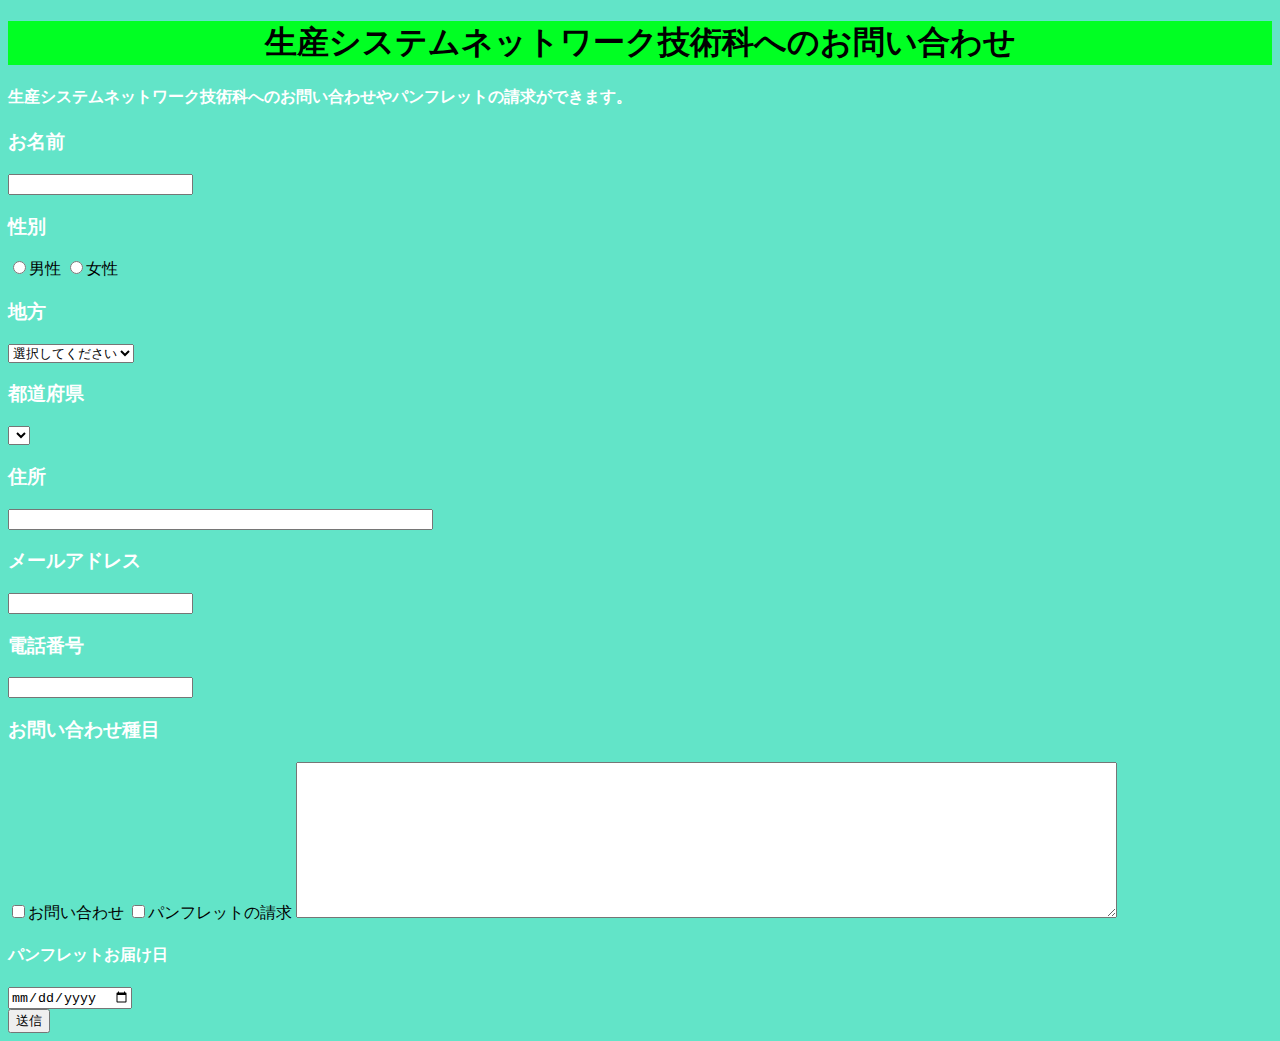
<file: Web_Study/HTML_CSS/contact.html>
<!DOCTYPE html>
<html lang="ja">
<head>
    <meta charset="UTF-8">
    <title>生産システムネットワーク技術科へのお問い合わせ</title>
    <link rel="stylesheet" href="CSS/index.css">
    <script>
        function showAlert() {
            alert("このウェブサイトは目に優しくありません。続行しますか？");
        }

        function showPrefecture() {
            var regionSelect = document.getElementById("region");
            var prefectureSelect = document.getElementById("prefecture");

            var selectedRegion = regionSelect.value;

            
            if (selectedRegion === "北海道・東北") {
                prefectureSelect.innerHTML = `
                <option value="">選択してください</option>
                    <option value="北海道">北海道</option>
                    <option value="青森県">青森県</option>
                    <option value="岩手県">岩手県</option>
                    <option value="宮城県">宮城県</option>
                    <option value="秋田県">秋田県</option>
                    <option value="山形県">山形県</option>
                    <option value="福島県">福島県</option>
                `;
                
            } 
          else if(selectedRegion === "関東"){
            prefectureSelect.innerHTML = `
            <option value="">選択してください</option>
            <option value="茨城県">茨城県</option>
            <option value="栃木県">栃木県</option>
            <option value="群馬県">群馬県</option>
            <option value="千葉県">千葉県</option>
            <option value="埼玉県">埼玉県</option>
            <option value="東京都">東京都</option>
            <option value="神奈川県">神奈川県</option>
            `;
          }
          else if(selectedRegion === "中部"){
            prefectureSelect.innerHTML = 
            `<option value="">選択してください</option> 
            <option value="新潟県">新潟県</option>
            <option value="富山県">富山県</option>
            <option value="石川県">石川県</option>
            <option value="福井県">福井県</option>
            <option value="山梨県">山梨県</option>
            <option value="長野県">長野県</option>
            <option value="岐阜県">岐阜県</option>
            <option value="静岡県">静岡県</option>
            <option value="愛知県">愛知県</option>
            `;
          }
          else if(selectedRegion === "近畿"){
            prefectureSelect.innerHTML = 
            `
            <option value="">選択してください</option>
            <option value="三重県">三重県</option>
            <option value="滋賀県">滋賀県</option>
            <option value="京都府">京都府</option>
            <option value="大阪府">大阪府</option>
            <option value="兵庫県">兵庫県</option>
            <option value="奈良県">奈良県</option>
            <option value="和歌山県">和歌山県</option>
            `;
          }
          else if(selectedRegion === "中国"){
            prefectureSelect.innerHTML = 
            `
            <option value="">選択してください</option>
            <option value="鳥取県">鳥取県</option>
            <option value="島根県">島根県</option>
            <option value="岡山県">岡山県</option>
            <option value="広島県">広島県</option>
            <option value="山口県">山口県</option>
            `;
          }
          else if(selectedRegion === "四国"){
            prefectureSelect.innerHTML = 
            `
            <option value="">選択してください</option>
            <option value="徳島県">徳島県</option>
            <option value="香川県">香川県</option>
            <option value="愛媛県">愛媛県</option>
            <option value="高知県">高知県</option>
            `;
          }
          else if(selectedRegion === "九州・沖縄"){
            prefectureSelect.innerHTML = 
            `
            <option value="">選択してください</option>
            <option value="福岡県">福岡県</option>
            <option value="佐賀県">佐賀県</option>
            <option value="長崎県">長崎県</option>
            <option value="熊本県">熊本県</option>
            <option value="大分県">大分県</option>
            <option value="宮城県">宮城県</option>
            <option value="鹿児島県">鹿児島県</option>
            <option value="沖縄県">沖縄県</option>
            `;
          }
            }
    </script>
</head>
<body onload="showAlert()">
    <h1 class="glowing-heading">生産システムネットワーク技術科へのお問い合わせ</h1>
    <h4>生産システムネットワーク技術科へのお問い合わせやパンフレットの請求ができます。</h4>
    <form method="post" action="accept.php">
        <h3>お名前</h3>
        <input type="text" name="name">

        <h3>性別</h3>
        <input type="radio" name="seibetu" value="男性">男性
        <input type="radio" name="seibetu" value="女性">女性

        <h3>地方</h3>
        <select id="region" onchange="showPrefecture()">
            <option value="">選択してください</option>
            <option value="北海道・東北">北海道・東北</option>
            <option value="関東">関東</option>
            <option value="中部">中部</option>
            <option value="近畿">近畿</option>
            <option value="中国">中国</option>
            <option value="四国">四国</option>
            <option value="九州・沖縄">九州・沖縄</option>
        </select>

        <h3>都道府県</h3>
        <select name="prefecture" id="prefecture"></select>

        <h3>住所</h3>
        <input type="text" name="address" size="50">

        <h3>メールアドレス</h3>
        <input type="email" name="mail">

        <h3>電話番号</h3>
        <input type="tel" name="tel">

        <h3>お問い合わせ種目</h3>
        <input type="checkbox" name="contact_type[]" value="お問い合わせ">お問い合わせ
        <input type="checkbox" name="contact_type[]" value="パンフレット">パンフレットの請求

        <textarea cols="100" rows="10" name="comment"></textarea><br>

        <h4>パンフレットお届け日</h4>
        <input type="date" name="date" min="2023-06-21"><br>

        <input type="submit" value="送信">
    </form>
</body>
</html>
</file>
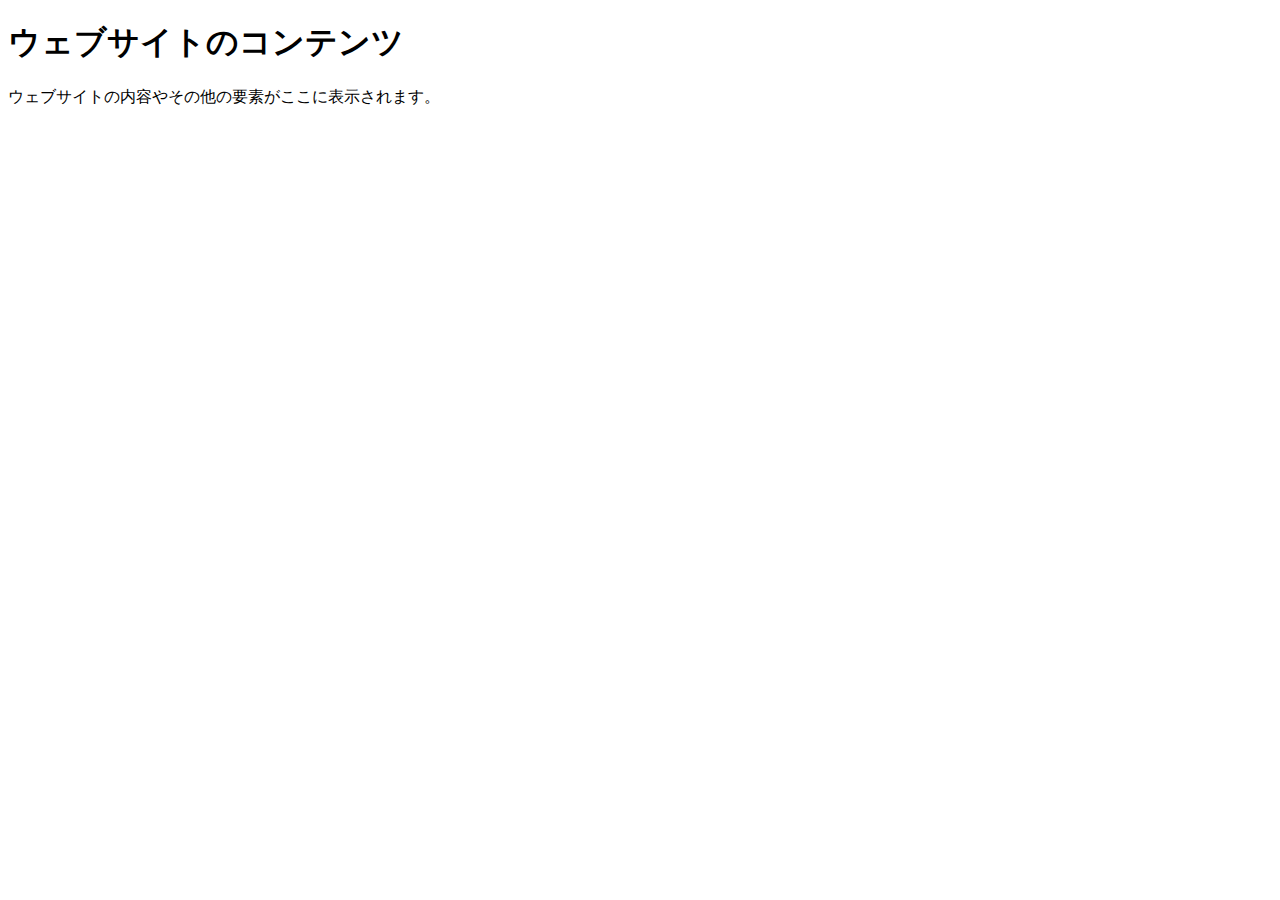
<file: Web_Study/HTML_CSS/警告.html>
<!DOCTYPE html>
<html lang="ja">
<head>
  <meta charset="UTF-8">
  <title>警告ダイアログの例</title>
  <script>
    function showAlert() {
      alert("このウェブサイトは安全ではない可能性があります。続行しますか？");
    }
  </script>
</head>
<body onload="showAlert()">
  <h1>ウェブサイトのコンテンツ</h1>
  <p>ウェブサイトの内容やその他の要素がここに表示されます。</p>
</body>
</html>
</file>
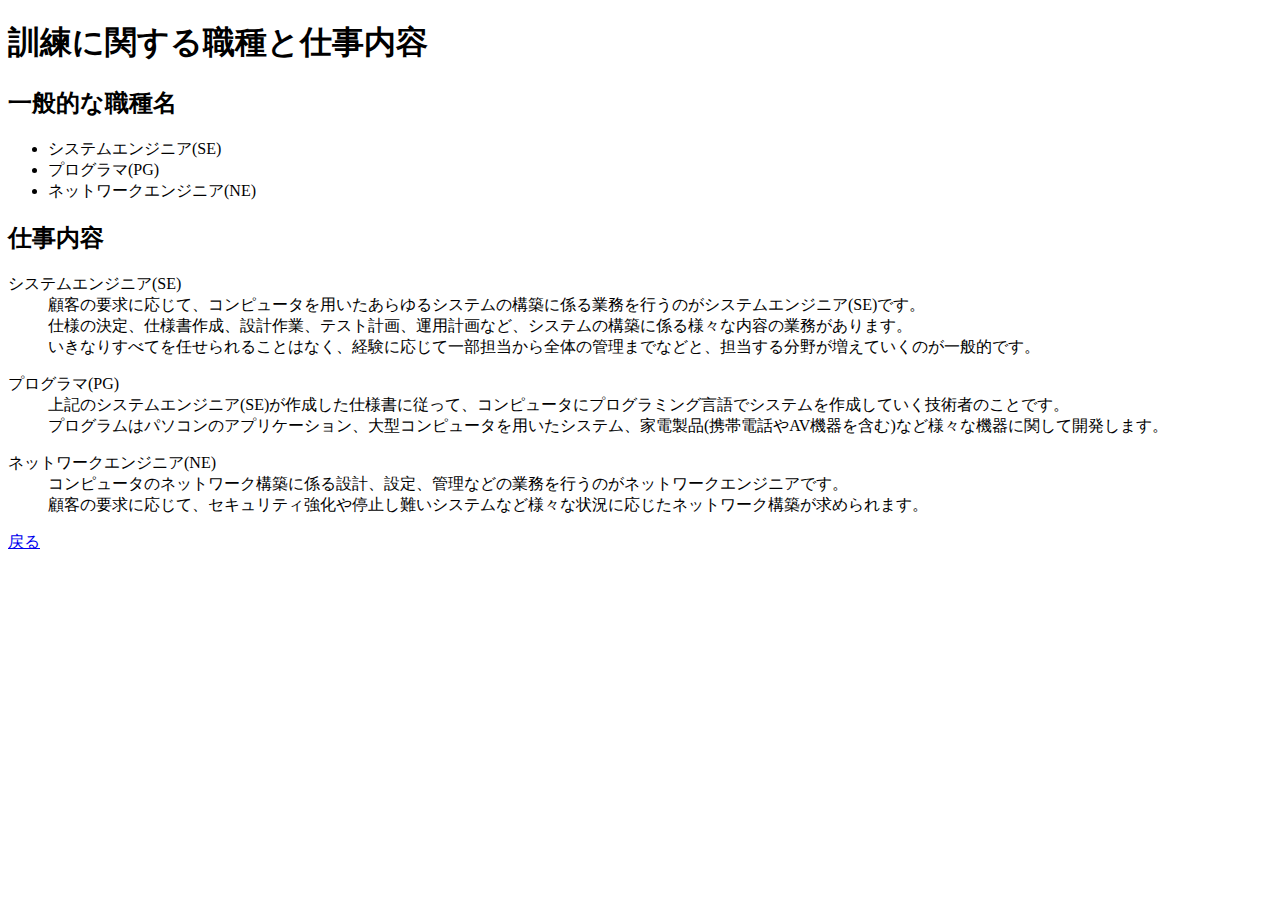
<file: Web_Study/HTML_CSS/index/job_category.html>
<!DOCTYPE html>
<html>
<head>
<meta charset="UTF-8">

<title>生産システム・ネットワーク</title>
</head>
<body>
<h1>訓練に関する職種と仕事内容</h1>

<h2>一般的な職種名</h2>
<ul>
	<li>システムエンジニア(SE)</li>
	<li>プログラマ(PG)</li>
	<li>ネットワークエンジニア(NE)</li>
</ul>

<h2>仕事内容</h2>
<dl>
	<dt>システムエンジニア(SE)</dt>
	<dd>顧客の要求に応じて、コンピュータを用いたあらゆるシステムの構築に係る業務を行うのがシステムエンジニア(SE)です。<br>
	仕様の決定、仕様書作成、設計作業、テスト計画、運用計画など、システムの構築に係る様々な内容の業務があります。<br>
	いきなりすべてを任せられることはなく、経験に応じて一部担当から全体の管理までなどと、担当する分野が増えていくのが一般的です。</dd>
</dl>
<dl>
	<dt>プログラマ(PG)</dt>
	<dd>上記のシステムエンジニア(SE)が作成した仕様書に従って、コンピュータにプログラミング言語でシステムを作成していく技術者のことです。<br>
	プログラムはパソコンのアプリケーション、大型コンピュータを用いたシステム、家電製品(携帯電話やAV機器を含む)など様々な機器に関して開発します。</dd>
</dl>
<dl>
	<dt>ネットワークエンジニア(NE)</dt>
	<dd>コンピュータのネットワーク構築に係る設計、設定、管理などの業務を行うのがネットワークエンジニアです。<br>
	顧客の要求に応じて、セキュリティ強化や停止し難いシステムなど様々な状況に応じたネットワーク構築が求められます。</dd>
</dl>

</body>
<p class="link"><a href="index.html">戻る</a></p>
</html>
</file>
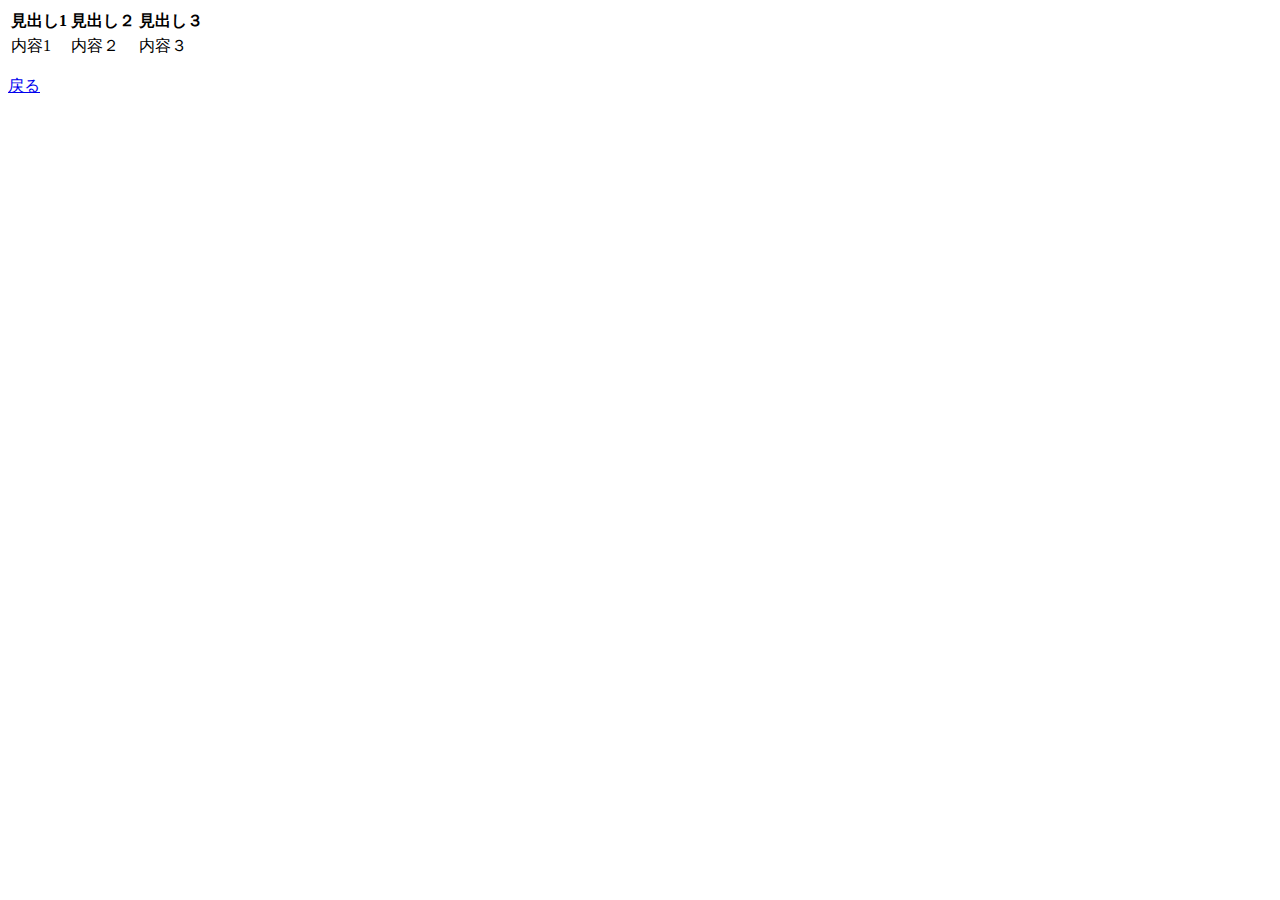
<file: Web_Study/HTML_CSS/index/表組.html>
<!DOCTYPE html>
<html lang="ja">
<head>
    <meta charset="UTF-8">
    
    <title>表組み</title>
</head>
<body>
    <table>
        <tr>
            <th>見出し1</th>
            <th>見出し２</th>
            <th>見出し３</th>
        </tr>
        <tr>
            <td>内容1</td>
            <td>内容２</td>
            <td>内容３</td>
        </tr>
    </table>
    <p class="link"><a href="index.html">戻る</a></p>
</body>
</html>
</file>
<file: Web_Study/HTML_CSS/CSS/index.css>
@charset "utf-8";
body {
    background-color: #62e4c8;
  }
  
.glowing-heading {
    text-align: center;
    background-color: #01ff23;
  }
  h3{
    color: #ffffff;
  }
  h4{
    color: #ffffff;
  }
  value{
    color: #ffffff;
  }
h1.link {
    font-size:10px;
    
  }
.custom-font {
    font-family: "MS Mincho", serif;
  }
  #font1 {
    font-family: "Freestyle Script", cursive;
    font-size: 50px;
  }
  .link a {
    font-size: 16px;
    color: black;
    text-decoration: none;
  }
  @keyframes glowing {
    0% {
      opacity: 1;
      text-shadow: 0 0 10px #ff0, 0 0 20px #ff0, 0 0 30px #ff0;
    }
    50% {
      opacity: 0.2;
      text-shadow: none;
    }
    100% {
      opacity: 1;
      text-shadow: 0 0 10px #ff0, 0 0 20px #ff0, 0 0 30px #ff0;
    }
  }
  
  @keyframes move {
    0% {
      opacity: 1;
      text-shadow: 0 0 10px #ff0, 0 0 20px #ff0, 0 0 100px #ff0;
      transform: translateX(-100%);
    }
    50% {
      opacity: 1;
      text-shadow: 0 0 10px #ff0, 0 0 20px #ff0, 0 0 30px #ff0;
      transform: translateX(0);
    }
    100% {
      opacity: 1;
      text-shadow: 0 0 10px #ff0, 0 0 20px #ff0, 0 0 100px #ff0;
      transform: translateX(100%);
    }
  }
  
  .glowing-heading {
    position: relative;
    animation: move 10s linear infinite, glowing 10s linear infinite;
  }
</file>
